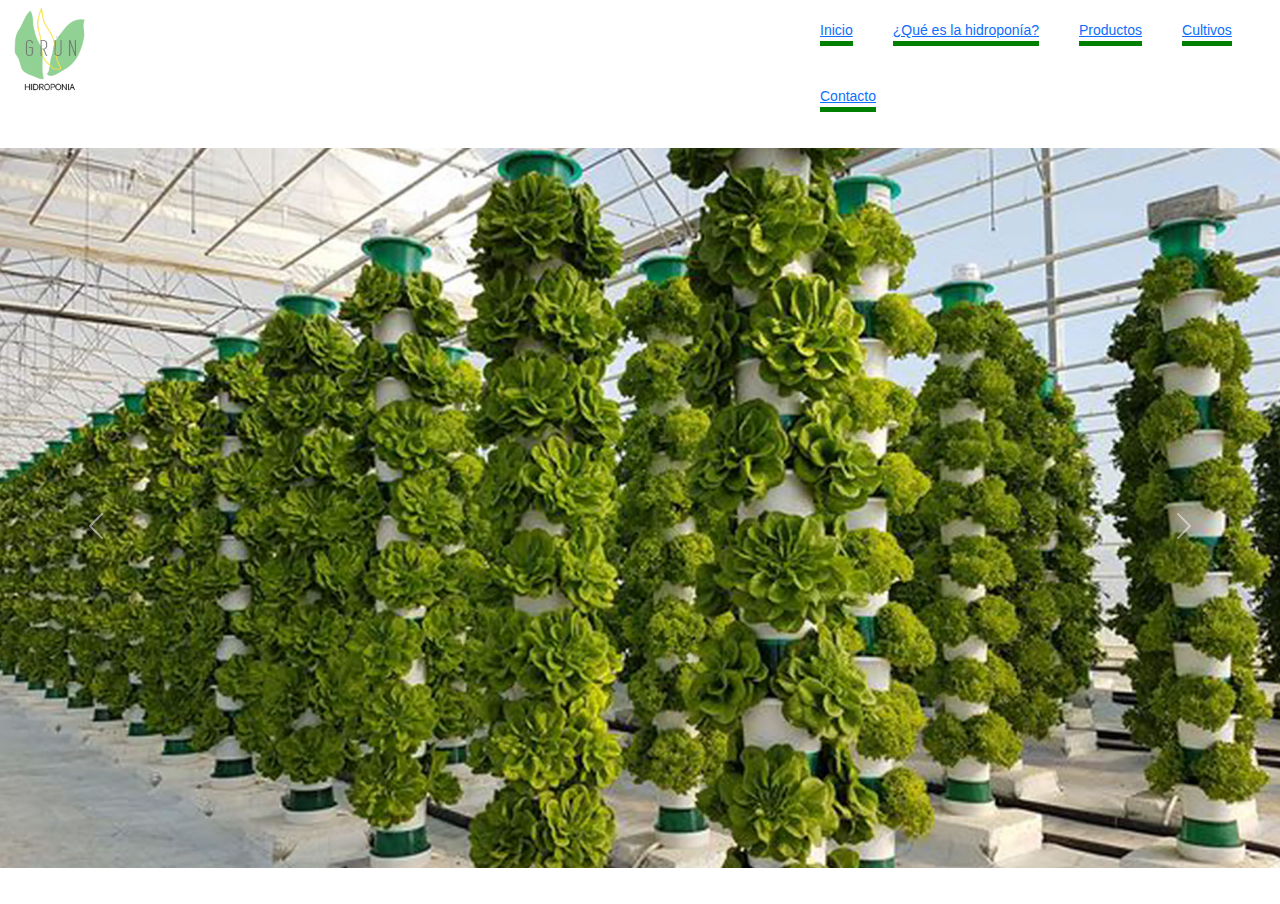
<file: index.html>
<!DOCTYPE html>
<html lang="es">
<head>
	<meta charset="UTF-8">
	<meta name="viewport" content="width=device-width, initial-scale=1.0">
	<link rel="stylesheet" href="css/estilos.css">
	<link rel="stylesheet" href="css/bootstrap.css">
	<title>Grun Hidroponia - Inicio</title>
</head>
<body>
	<img src="img/logo.png" alt="Grun Hidroponia" width="100px">
		<ul class="menu">
			<li><a href="index.html"> Inicio</a></li>
			<li><a href="secciones/quees.html">¿Qué es la hidroponía?</a></li>
			<li><a href="secciones/productos.html">Productos</a></li>
			<li><a href="secciones/cultivos.html">Cultivos</a>
				<ul>
					<li><a href="secciones/tuber.html">Tuberculos</a></li>
					<li><a href="secciones/hojas.html">Hojas</a></li>
					<li><a href="secciones/frutos.html">Frutos</a></li>
				</ul>
			</li>
			<li><a href="secciones/contacto.html">Contacto</a></li>
		</ul>
	</div><br><br><br>
	<div class="content">
	<div id="carouselExampleControls" class="carousel slide" data-bs-ride="carousel">
	  <div class="carousel-inner">
	    <div class="carousel-item active">
	      <img src="img/01.jpg" class="d-block w-100" alt="...">
	    </div>
	    <div class="carousel-item">
	      <img src="img/02.jpg" class="d-block w-100" alt="...">
	    </div>
	    <div class="carousel-item">
	      <img src="img/03.jpg" class="d-block w-100" alt="...">
	    </div>
	  </div>
	  <a class="carousel-control-prev" href="#carouselExampleControls" role="button" data-bs-slide="prev">
	    <span class="carousel-control-prev-icon" aria-hidden="true"></span>
	    <span class="visually-hidden">Previous</span>
	  </a>
	  <a class="carousel-control-next" href="#carouselExampleControls" role="button" data-bs-slide="next">
	    <span class="carousel-control-next-icon" aria-hidden="true"></span>
	    <span class="visually-hidden">Next</span>
	  </a>
	</div>
	</div>
	<script src="js/bootstrap.min.js" type="text/javascript"></script>
</body>
</html>
</file>
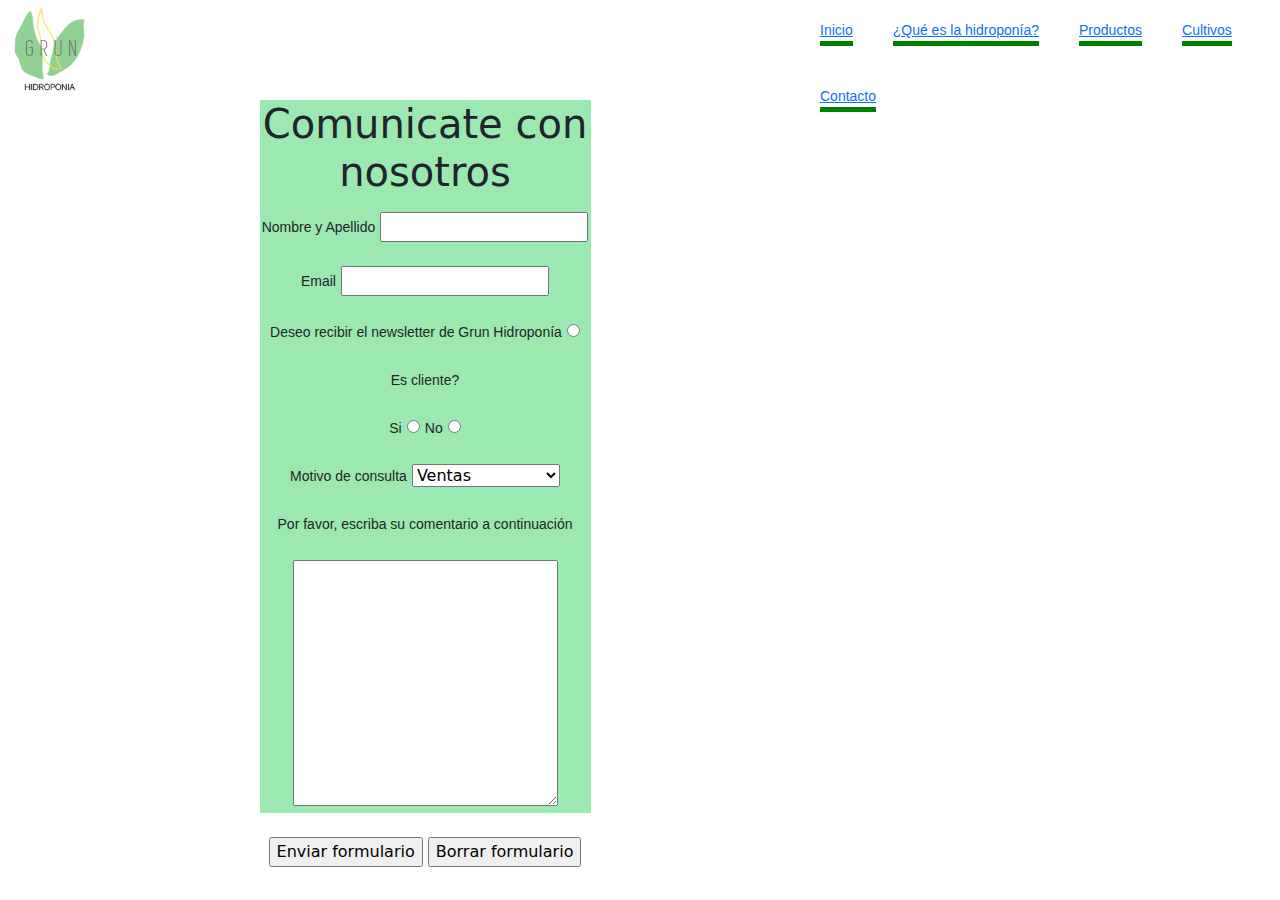
<file: secciones/contacto.html>
<!DOCTYPE html>
<html lang="es">
<head>
	<meta charset="UTF-8">
	<meta name="viewport" content="width=device-width, initial-scale=1.0">
	<link rel="stylesheet" href="../css/estilos.css">
	<link rel="stylesheet" href="../css/bootstrap.css">
	<link href="https://fonts.googleapis.com/css2?family=Palanquin+Dark:wght@600&display=swap"rel="stylesheet">
	<title>Grun Hidroponia - Contacto</title>
</head>
<body>
	<a href="../index.html"><img src="..\img\logo.png" alt="Grun Hidroponia" width="100px"></a>
		<ul class="menu">
			<li><a href="../index.html">Inicio</a></li>
			<li><a href="quees.html">¿Qué es la hidroponía?</a></li>
			<li><a href="productos.html">Productos</a></li>
			<li><a href="cultivos.html">Cultivos</a>
				<ul>
					<li><a href="tuber.html">Tuberculos</a></li>
					<li><a href="hojas.html">Hojas</a></li>
					<li><a href="frutos.html">Frutos</a></li>
				</ul>
			</li>
			<li><a href="contacto.html">Contacto</a></li>
		</ul>

		<div class="container">
			<div class="row">
				<div class="col-12 text-center">
		<form action="#" method="post">
		<fieldset>
			<legend><h1>Comunicate con nosotros</h1></legend>
			<label for="Nombre">Nombre y Apellido</label>
			<input type="text" name="Nombre"><br><br>
			<label for="Email">Email</label>
			<input type="text" name="Email"><br><br>
			<label for=newsletter>Deseo recibir el newsletter de Grun Hidroponía</label>
			<input type="radio" name="newsletter"><br><br>

			<label for="escli">Es cliente?</label><br><br>
			<label for="escli">Si</label>
			<input type="radio" name="escli" value="cliente">
			<label for="escli">No</label>
			<input type="radio" name="escli" value="cliente"><br><br>
			<label for="consulta">Motivo de consulta</label>
			<select name="consulta">
				<option value="ven">Ventas</option>
				<option value="sop">Soporte técnico</option>
				<option value="ped">Pedidos</option>
			</select><br><br>
			<label for="comentario">Por favor, escriba su comentario a continuación</label><br><br>
			<textarea name="comentario" id="" cols="30" rows="10"></textarea>
		</fieldset>	<br><br>
		<input type="submit" name="Enviar" value="Enviar formulario">
		<input type="reset" name="limpiar" value="Borrar formulario">
	</form>
	</div>
	</div>
	</div>
</body>
</html>
</file>
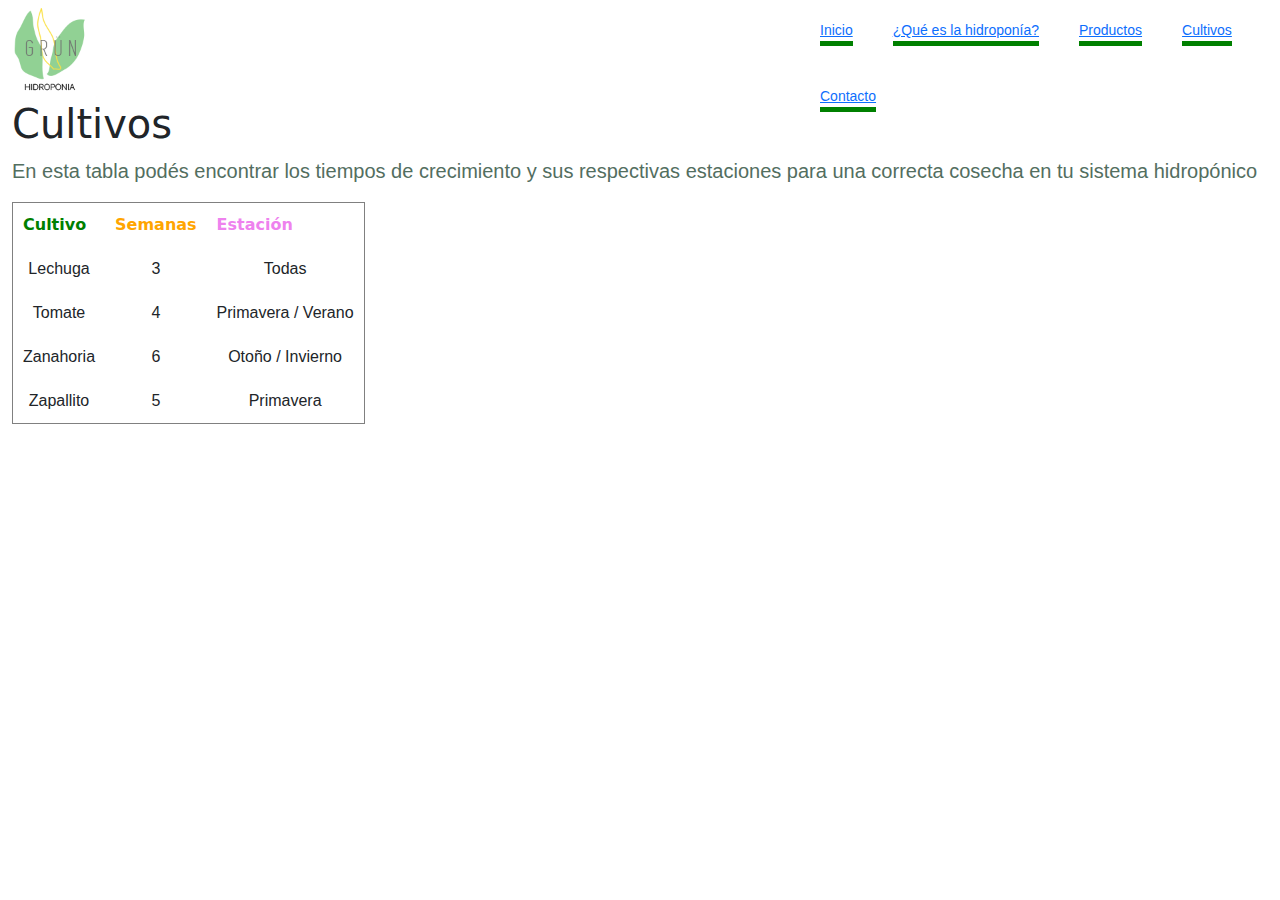
<file: secciones/cultivos.html>
<!DOCTYPE html>
<html lang="es">
<head>
	<meta charset="UTF-8">
	<meta name="viewport" content="width=device-width, initial-scale=1.0">
	<link rel="stylesheet" href="../css/estilos.css">
	<link rel="stylesheet" href="../css/bootstrap.css">
	<link rel="preconnect" href="https://fonts.gstatic.com">
	<link href="https://fonts.googleapis.com/css2?family=Palanquin+Dark:wght@600&display=swap"rel="stylesheet">
	<title>Grun Hidroponia - Cultivos</title>
</head>
<body>
	<a href="../index.html"><img src="..\img\logo.png" alt="Grun Hidroponia" width="100px"></a>
		<ul class="menu">
			<li><a href="../index.html"> Inicio</a></li>
			<li><a href="quees.html">¿Qué es la hidroponía?</a></li>
			<li><a href="productos.html">Productos</a></li>
			<li><a href="cultivos.html">Cultivos</a>
				<ul>
					<li><a href="tuber.html">Tuberculos</a></li>
					<li><a href="hojas.html">Hojas</a></li>
					<li><a href="frutos.html">Frutos</a></li>
				</ul>
			</li>
			<li><a href="contacto.html">Contacto</a></li>
		</ul>
		<div class="container-fluid">
		<h1>Cultivos</h1>

		<p>En esta tabla podés encontrar los tiempos de crecimiento y sus respectivas estaciones
		para una correcta cosecha en tu sistema hidropónico</p>
		

		<table border="1px" cellspacing="5px" cellpadding="10px">
		<tr>
			<th id="tabcul">Cultivo</th>
			<th id="tabsem">Semanas</th>
			<th id="tabest">Estación</th>						
		</tr>
		<tr>
			<td>Lechuga</td>
			<td>3</td>
			<td>Todas</td>
		</tr>
		<tr>
			<td>Tomate</td>
			<td>4</td>
			<td>Primavera / Verano</td>
		</tr>
		<tr>
			<td>Zanahoria</td>
			<td>6</td>
			<td>Otoño / Invierno</td>
		</tr>
		<tr>
			<td>Zapallito</td>
			<td>5</td>
			<td>Primavera</td>
		</tr>
		</div>
</body>
</html>
</file>
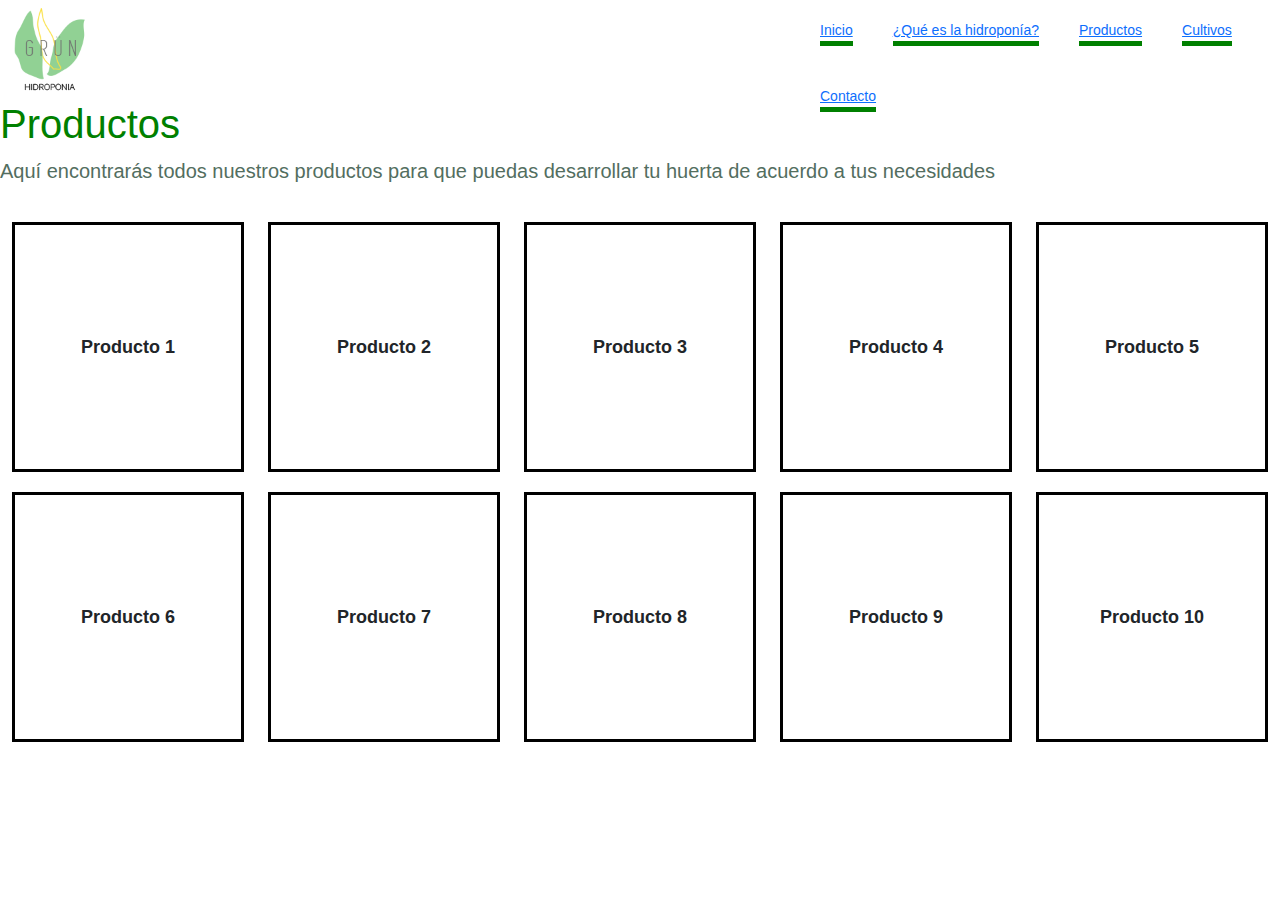
<file: secciones/productos.html>
<!DOCTYPE html>
<html lang="es">
<head>
	<meta charset="UTF-8">
	<meta name="viewport" content="width=device-width, initial-scale=1.0">
	<link rel="stylesheet" href="../css/estilos.css">
	<link rel="stylesheet" href="../css/bootstrap.css">
	<link href="https://fonts.googleapis.com/css2?family=Palanquin+Dark:wght@600&display=swap"rel="stylesheet">
	<title>Grun Hidroponia - Productos</title>
</head>
<body>
	<a href="../index.html"><img src="..\img\logo.png" alt="Grun Hidroponia" width="100px"></a>
		<ul class="menu">
			<li><a href="../index.html"> Inicio</a></li>
			<li><a href="quees.html">¿Qué es la hidroponía?</a></li>
			<li><a href="productos.html">Productos</a></li>
			<li><a href="cultivos.html">Cultivos</a>
				<ul>
					<li><a href="tuber.html">Tuberculos</a></li>
					<li><a href="hojas.html">Hojas</a></li>
					<li><a href="frutos.html">Frutos</a></li>
				</ul>
			</li>
			<li><a href="contacto.html">Contacto</a></li>
		</ul>

	<h1 class="encabeza">Productos</h1>
	<p>Aquí encontrarás todos nuestros productos para que puedas desarrollar tu huerta
	de acuerdo a tus necesidades</p>
		<div class="container-fluid">
			<div class="row">
				<div class="col-md">
			<div class="prod">Producto 1</div>
				</div>
				<div class="col-md">
			<div class="prod">Producto 2</div>
				</div>
				<div class="col-md">
			<div class="prod">Producto 3</div>
				</div>
				<div class="col-md">
			<div class="prod">Producto 4</div>
				</div>
				<div class="col-md">
			<div class="prod">Producto 5</div>
				</div>
			</div>
			<div class="row">
				<div class="col-md">
			<div class="prod">Producto 6</div>
				</div>
				<div class="col-md">
			<div class="prod">Producto 7</div>
				</div>
				<div class="col-md">
			<div class="prod">Producto 8</div>
				</div>
				<div class="col-md">
			<div class="prod">Producto 9</div>
				</div>
				<div class="col-md">
			<div class="prod">Producto 10</div>
				</div>
			</div>

		</div>



</body>
</html>
</file>
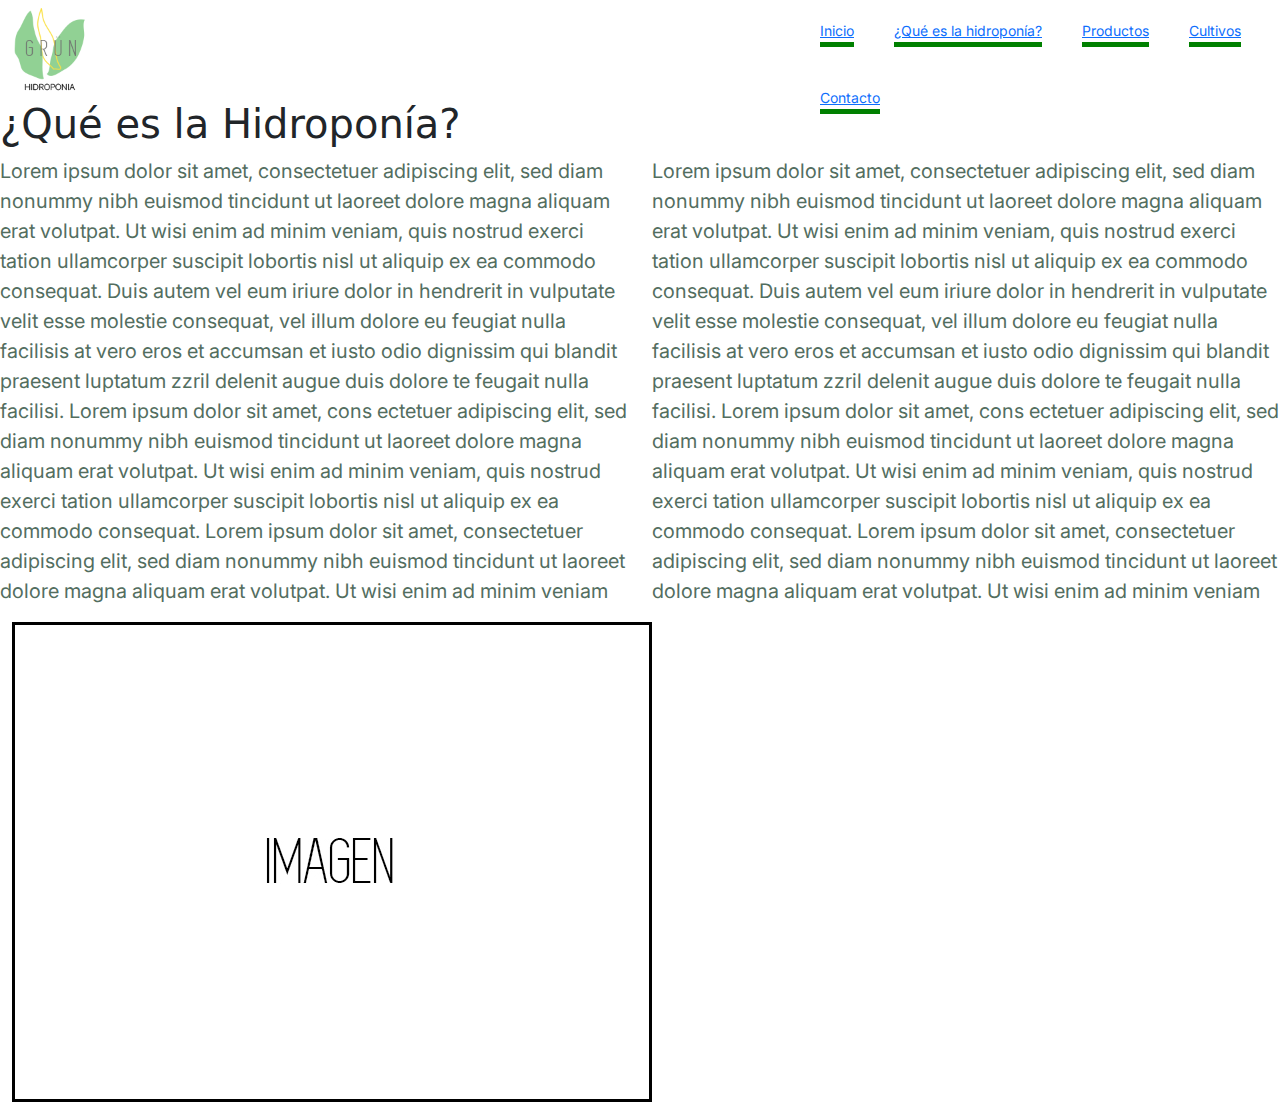
<file: secciones/quees.html>
<!DOCTYPE html>
<html lang="es">
<head>
	<meta charset="UTF-8">
	<meta name="viewport" content="width=device-width, initial-scale=1.0">
	<link rel="stylesheet" href="../css/estilos.css">
	<link rel="preconnect" href="https://fonts.gstatic.com">
	<link href="https://fonts.googleapis.com/css2?family=Inter:wght@800&display=swap" rel="stylesheet">
	<link rel="preconnect" href="https://fonts.gstatic.com">
	<link href="https://fonts.googleapis.com/css2?family=Inter:wght@300;800&display=swap" rel="stylesheet">
	<link rel="stylesheet" href="../css/bootstrap.css">
	<title>Grun Hidroponia - ¿Qué es la Hidroponía?</title>
</head>
<body>
	<a href="../index.html"><img src="..\img\logo.png" alt="Grun Hidroponia" width="100px"></a>
		<ul class="menu">
			<li><a href="../index.html"> Inicio</a></li>
			<li><a href="quees.html">¿Qué es la hidroponía?</a></li>
			<li><a href="productos.html">Productos</a></li>
			<li><a href="cultivos.html">Cultivos</a>
				<ul>
					<li><a href="tuber.html">Tuberculos</a></li>
					<li><a href="hojas.html">Hojas</a></li>
					<li><a href="frutos.html">Frutos</a></li>
				</ul>
			</li>
			<li><a href="contacto.html">Contacto</a></li>
		</ul>

		<h1>¿Qué es la Hidroponía?</h1>
		<div class="container-fuid">
			<div class="row">
				<div class="col-12 col-md-6">
					<p>Lorem ipsum dolor sit amet, consectetuer adipiscing elit, sed diam nonummy nibh euismod tincidunt ut laoreet dolore magna aliquam erat volutpat. Ut wisi enim ad minim veniam, quis nostrud exerci tation ullamcorper suscipit lobortis nisl ut aliquip ex ea commodo consequat. Duis autem vel eum iriure dolor in hendrerit in vulputate velit esse molestie consequat, vel illum dolore eu feugiat nulla facilisis at vero eros et accumsan et iusto odio dignissim qui blandit praesent luptatum zzril delenit augue duis dolore te feugait nulla facilisi. Lorem ipsum dolor sit amet, cons ectetuer adipiscing elit, sed diam nonummy nibh euismod tincidunt ut laoreet dolore magna aliquam erat volutpat. Ut wisi enim ad minim veniam, quis nostrud exerci tation ullamcorper suscipit lobortis nisl ut aliquip ex ea commodo consequat. Lorem ipsum dolor sit amet, consectetuer adipiscing elit, sed diam nonummy nibh euismod tincidunt ut laoreet dolore magna aliquam erat volutpat. Ut wisi enim ad minim veniam</p>
				</div>
				<div class="col-12 col-md-6">
					<p>Lorem ipsum dolor sit amet, consectetuer adipiscing elit, sed diam nonummy nibh euismod tincidunt ut laoreet dolore magna aliquam erat volutpat. Ut wisi enim ad minim veniam, quis nostrud exerci tation ullamcorper suscipit lobortis nisl ut aliquip ex ea commodo consequat. Duis autem vel eum iriure dolor in hendrerit in vulputate velit esse molestie consequat, vel illum dolore eu feugiat nulla facilisis at vero eros et accumsan et iusto odio dignissim qui blandit praesent luptatum zzril delenit augue duis dolore te feugait nulla facilisi. Lorem ipsum dolor sit amet, cons ectetuer adipiscing elit, sed diam nonummy nibh euismod tincidunt ut laoreet dolore magna aliquam erat volutpat. Ut wisi enim ad minim veniam, quis nostrud exerci tation ullamcorper suscipit lobortis nisl ut aliquip ex ea commodo consequat. Lorem ipsum dolor sit amet, consectetuer adipiscing elit, sed diam nonummy nibh euismod tincidunt ut laoreet dolore magna aliquam erat volutpat. Ut wisi enim ad minim veniam</p>
				</div>
			</div>
		</div>
		<div class="container-fluid">
			<div class="row">
				<div class="col-12 col-md-6">
				<img class="quesimg" src="../img/1.jpg" alt="imagen 1">
				</div>
				<div class="col-12 col-md-6">
				<iframe class="iframe" width="853" height="480" src="https://www.youtube.com/embed/DiHisGeP100" frameborder="0" allow="accelerometer; autoplay; clipboard-write; encrypted-media; 
				gyroscope; picture-in-picture" allowfullscreen></iframe>
				</div>
			</div>	
		</div>
</body>
</html>
</file>
<file: css/estilos.css>
p {
	color: #536e5f;
	font-family: 'Inter', sans-serif;
	font-size: 20px;
}
td {
	text-align: center;
	font-family: 'Inter', sans-serif;

}
#tabcul {
	color: green;
}
#tabsem {
	color: orange;
}
#tabest {
	color: violet;
}
a {
	font-family: 'Inter', sans-serif;
	text-decoration: none;
}
label {
	font-family: 'Inter', sans-serif;
	font-size: 14px;
}
textarea {
		font-family: 'Inter', sans-serif;
}
body {
	background-color: #dbffeb;
}
ul {
	list-style: none;
	font-size: 0
}

li {
	display: inline-block;
	margin: 20px 20px;
	position: relative;
	font-size: 14px;
	border-bottom: solid 5px green;
}

ul ul {
	display: none;
	position: absolute;
	text-align: center;
	background-color: #03fc6f;
	z-index: 1;
	padding: 0;
}

ul ul li {
	display: block;
}

ul ul li a {
	color: #004517;
}

ul li ul li:hover {
	background-color: #2e5903;
}

ul li ul li a:hover {
	color: white;
}

ul li:hover ul {
	display: block;
}
.menu {
	position: relative;
	float: right;
	width: 40%;
	margin: 0;
}
a {
	color: black;
}
.parrafoquees {
	margin: 0 100px 30px 0;
	text-align: justify;
}
fieldset {
	border: 5px solid green;
	display: inline;
	width: 50%;
	background-color: #9be8b0;
}

.flexhome {
	display: flex;
	border: solid 3px black;
	background-color: white;
	height: 70vh;
	justify-content: space-evenly;
	align-items: center;
}

.quesimg {
	display: block;
	margin: auto;
	border: 0;
	padding: 0;
	vertical-align: top;
}

.iframe {
	display: block;
	margin: auto;
}

.prod {
	display: flex;
	justify-content: center;
	align-items: center;
	border: 3px solid black;
	font-family: 'Inter', sans-serif;
	font-size: 18px;
	font-weight: 800;
	width: 100%;
	height: 250px;
	margin-top: 20px;
}

.encabeza {
	color: green;
	font-family: 'Inter', sans-serif;

}
</file>
